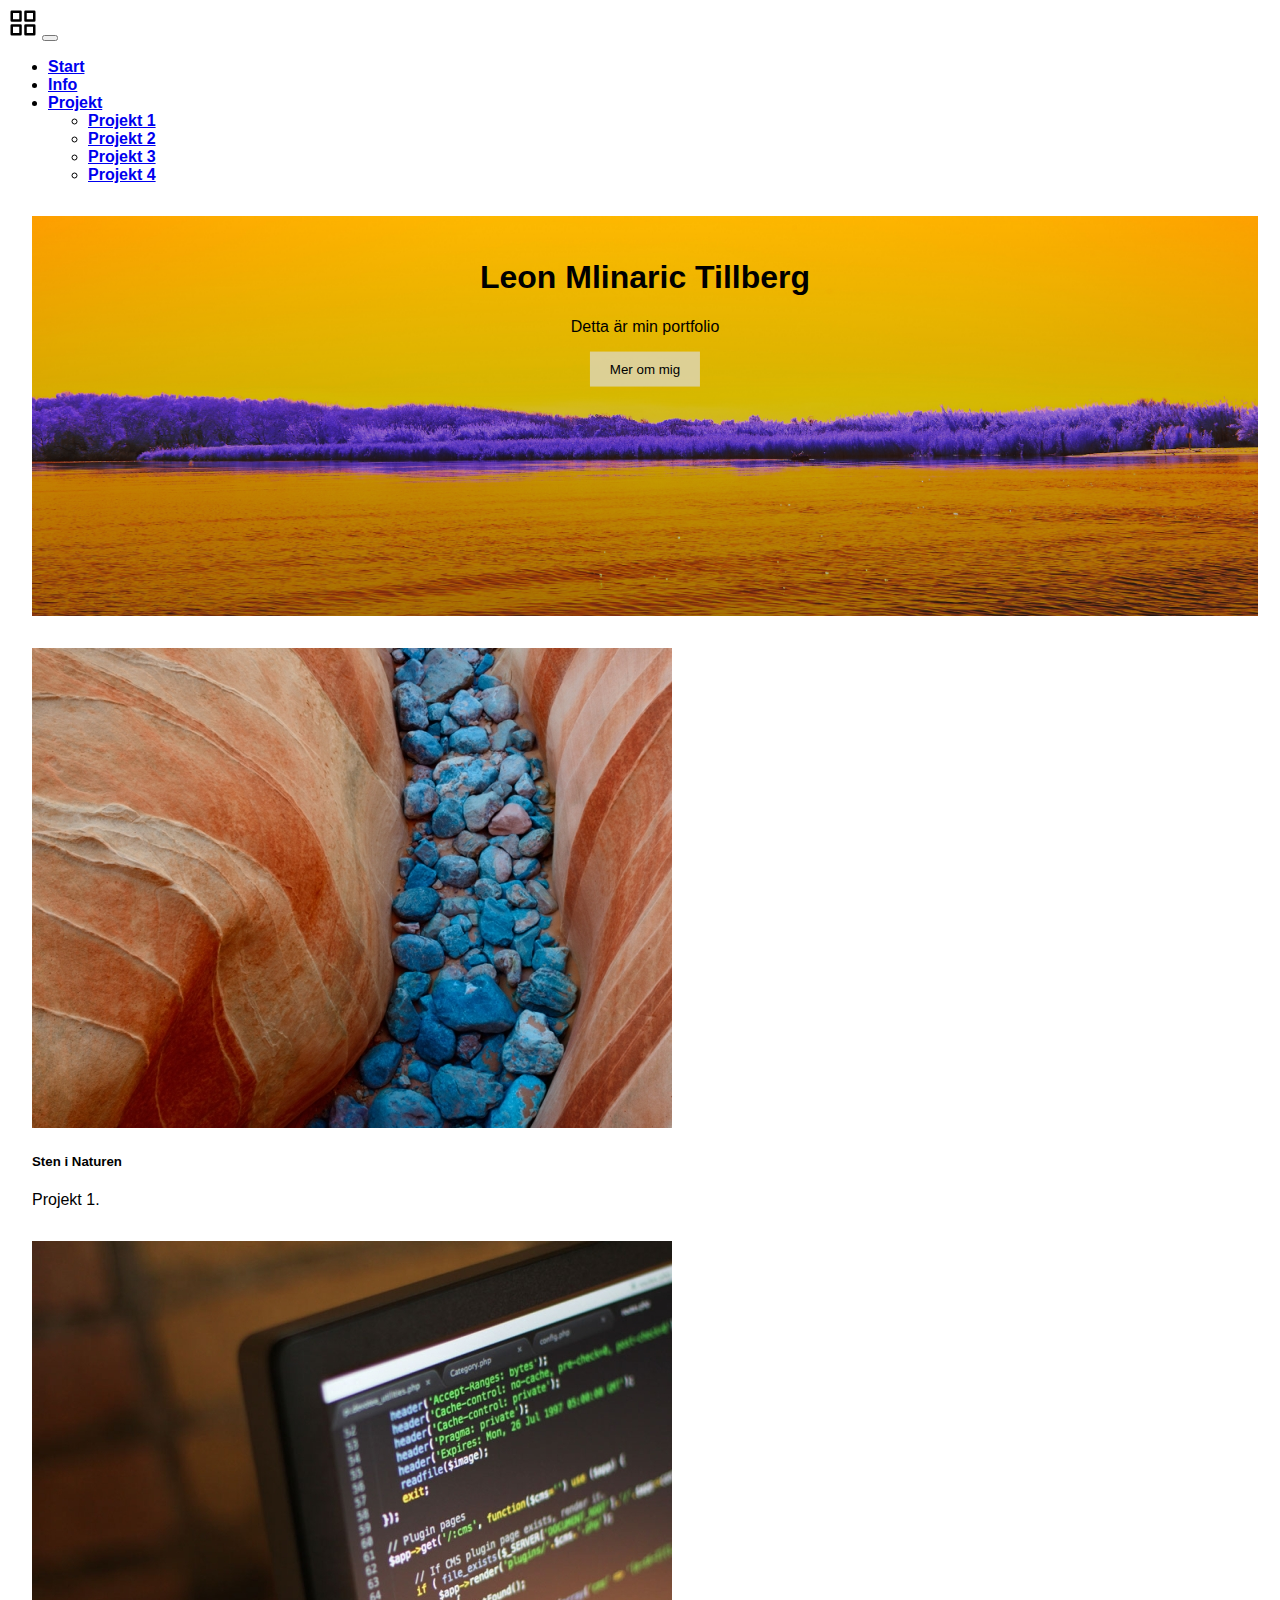
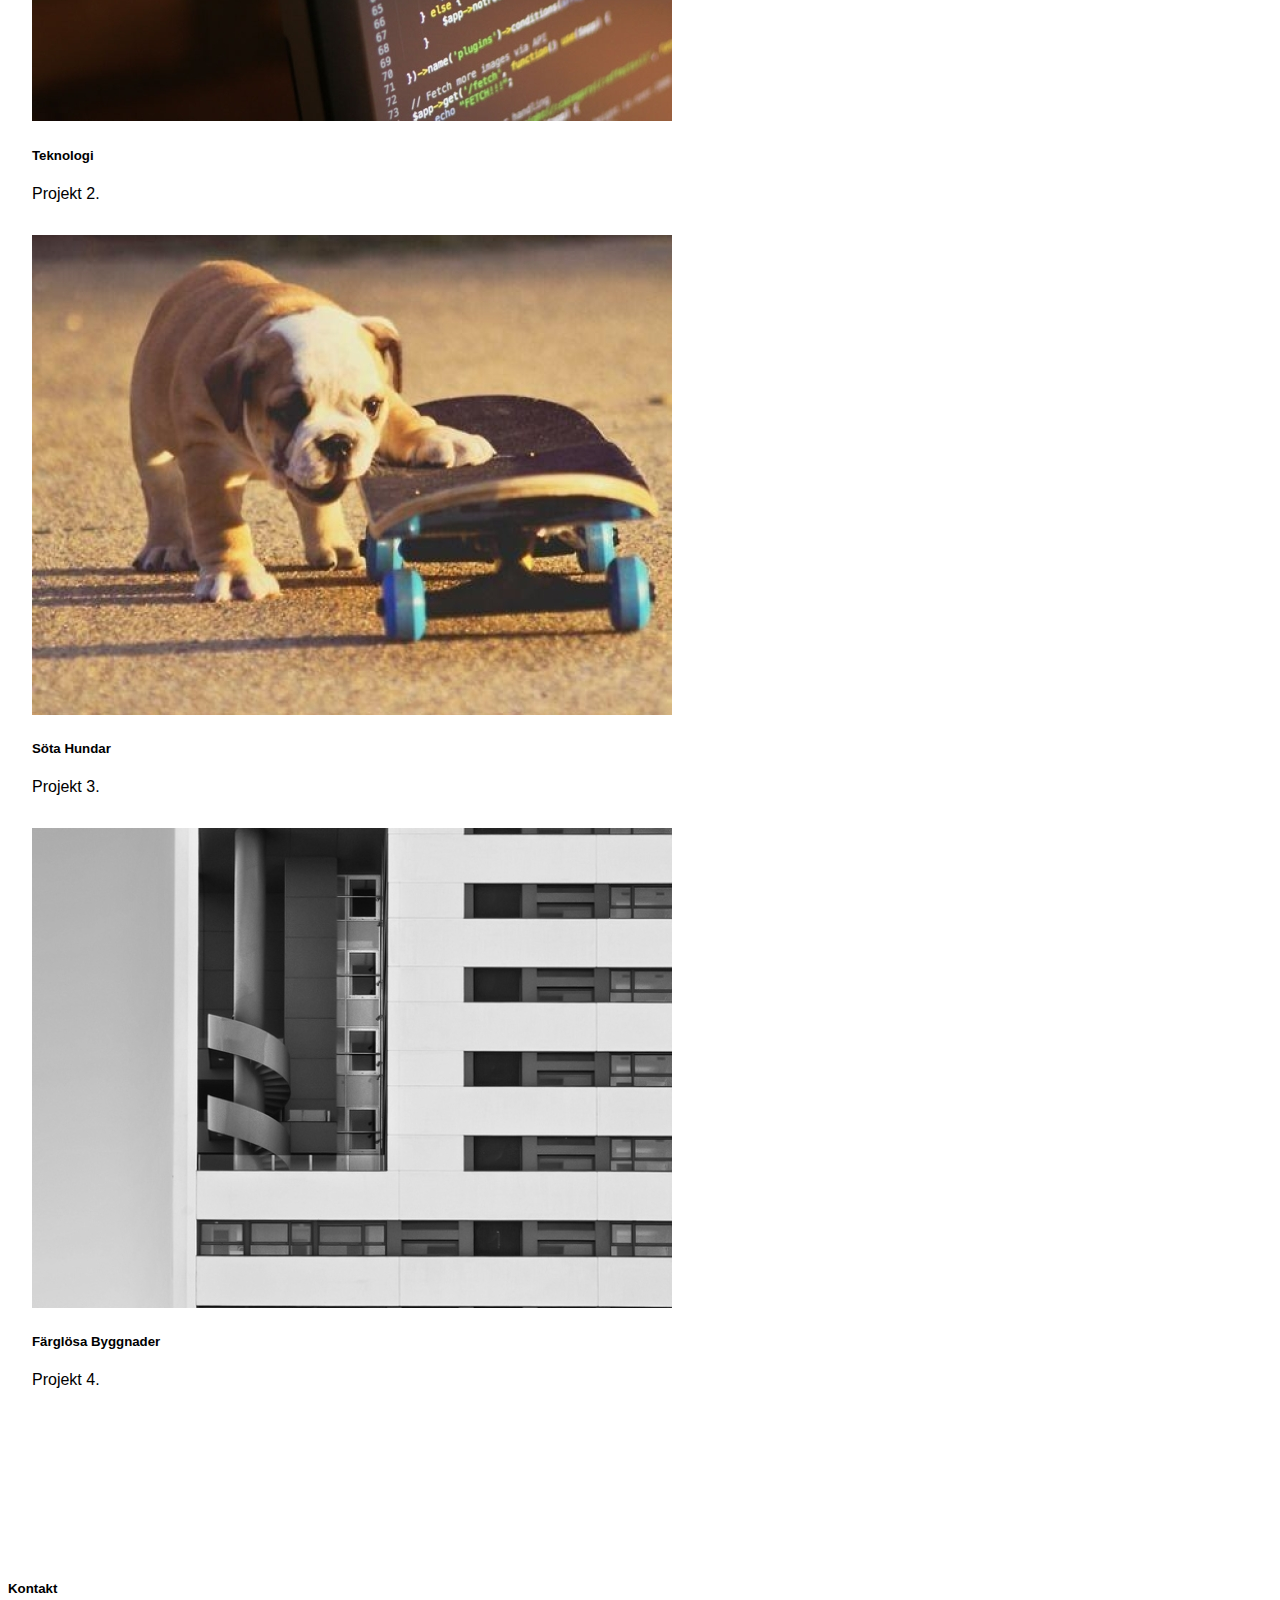
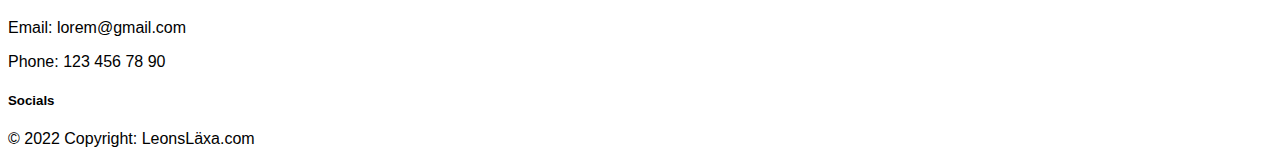
<file: index.html>
<!DOCTYPE html>
<html lang="en">

<head>
    <meta charset="UTF-8">
    <meta http-equiv="X-UA-Compatible" content="IE=edge">
    <meta name="viewport" content="width=device-width, initial-scale=1.0">
    <link href="https://cdn.jsdelivr.net/npm/bootstrap@5.2.1/dist/css/bootstrap.min.css" rel="stylesheet"
    integrity="sha384-iYQeCzEYFbKjA/T2uDLTpkwGzCiq6soy8tYaI1GyVh/UjpbCx/TYkiZhlZB6+fzT" crossorigin="anonymous">
    <script src="https://cdn.jsdelivr.net/npm/@popperjs/core@2.9.2/dist/umd/popper.min.js"></script>
    <script src="https://cdn.jsdelivr.net/npm/bootstrap@5.0.1/dist/js/bootstrap.min.js" integrity="sha384-Atwg2Pkwv9vp0ygtn1JAojH0nYbwNJLPhwyoVbhoPwBhjQPR5VtM2+xf0Uwh9KtT" crossorigin="anonymous"></script>
    <link rel="stylesheet" href="style.css">
    <title>Startsida</title>
</head>

<body>
    <nav class="navbar navbar-expand bg-warning fs-5">
        <div class="container-fluid">
            <a class="navbar-brand" href="index.html">
                <img src="logo.svg" alt="Logo" width="30" height="30" class="d-inline-block align-text-top"></a>

            <button class="navbar-toggler" type="button" data-bs-toggle="collapse" data-bs-target="#navbarNavDropdown"
                aria-controls="navbarNavDropdown" aria-expanded="false" aria-label="Toggle navigation">
                <span class="navbar-toggler-icon"></span>
            </button>
            <div class="collapse navbar-collapse" id="navbarNavDropdown">

                <ul class="navbar-nav">
                    <li class="nav-item">
                        <a class="nav-link active" aria-current="page" href="index.html">Start</a>
                    </li>
                    <li class="nav-item">
                        <a class="nav-link" href="information.html">Info</a>
                    </li>
                    <li class="nav-item dropdown">
                        <a class="nav-link dropdown-toggle" href="#" role="button" data-bs-toggle="dropdown"
                            aria-expanded="false">
                            Projekt
                        </a>
                        <ul class="dropdown-menu">
                            <li><a class="dropdown-item" href="projekt-1.html">Projekt 1</a></li>
                            <li><a class="dropdown-item" href="projekt-2.html">Projekt 2</a></li>
                            <li><a class="dropdown-item" href="projekt-3.html">Projekt 3</a></li>
                            <li><a class="dropdown-item" href="projekt-4.html">Projekt 4</a></li>
                        </ul>
                    </li>
                </ul>
            </div>
        </div>
    </nav>

    <div class="hero-image">
        <div class="hero-text">
            <h1>Leon Mlinaric Tillberg</h1>
            <p>Detta är min portfolio</p>
            <button>Mer om mig</button>
        </div>
    </div>

    <main>
        <div class="row row-cols-1 row-cols-md-2 g-4">
            <div class="col">
                <div class="card">
                    <img src="placeimg_640_480_nature.jpg" class="card-img-top" alt="färgstarka stenar">
                    <div class="card-body bg-warning">
                        <h5 class="card-title titles">Sten i Naturen</h5>
                        <a class="card-text länk" href="projekt-1.html">Projekt 1.</a>
                    </div>
                </div>
            </div>
            <div class="col">
                <div class="card">
                    <img src="placeimg_640_480_tech.jpg" class="card-img-top" alt="kodning">
                    <div class="card-body bg-warning">
                        <h5 class="card-title titles">Teknologi</h5>
                        <a class="card-text länk" href="projekt-2.html">Projekt 2.</a>
                    </div>
                </div>
            </div>
            <div class="col">
                <div class="card">
                    <img src="placeimg_640_480_animals.jpg" class="card-img-top" alt="hund på skateboard">
                    <div class="card-body bg-warning">
                        <h5 class="card-title titles">Söta Hundar</h5>
                        <a class="card-text länk" href="projekt-3.html">Projekt 3.</a>
                    </div>
                </div>
            </div>
            <div class="col">
                <div class="card">
                    <img src="gråtråk.jpg" class="card-img-top" alt="grå byggnad">
                    <div class="card-body bg-warning">
                        <h5 class="card-title titles">Färglösa Byggnader</h5>
                        <a class="card-text länk" href="projekt-4.html">Projekt 4.</a>
                    </div>
                </div>
            </div>
        </div>
    </main>

    <footer class="bg-warning text-center text-lg-start">
        <div class="container p-4">
            <div class="row">

                <div class="col-lg-6 col-md-12 mb-4 mb-md-0">
                    <h5 class="text-uppercase">Kontakt</h5>
                    <p>
                        Email: lorem@gmail.com
                    </p>
                    <p>
                        Phone: 123 456 78 90
                    </p>
                </div>

                <div class="col-lg-6 col-md-12 mb-4 mb-md-0">
                    <h5 class="text-uppercase">Socials</h5>

                    <div class="container p-4 pb-0">

                        <section class="mb-4">
                            <a class="fb btn text-white btn-floating m-1" href="https://www.facebook.com/"
                                role="button"><i class="fab fa-facebook-f"></i></a>

                            <a class="tw btn text-white btn-floating m-1" href="https://twitter.com/" role="button"><i
                                    class="fab fa-twitter"></i></a>

                            <a class="in btn text-white btn-floating m-1" href="https://www.instagram.com/"
                                role="button"><i class="fab fa-instagram"></i></a>
                        </section>
                    </div>

                    <div class="text-center p-3">
                        © 2022 Copyright:
                        <a class="länk"
                            href="https://blogg.loppi.se/avhelamitthjarta/files/2013/03/ajabaja-horz.jpg">LeonsLäxa.com</a>
                    </div>
    </footer>

</body>

</html>
</file>
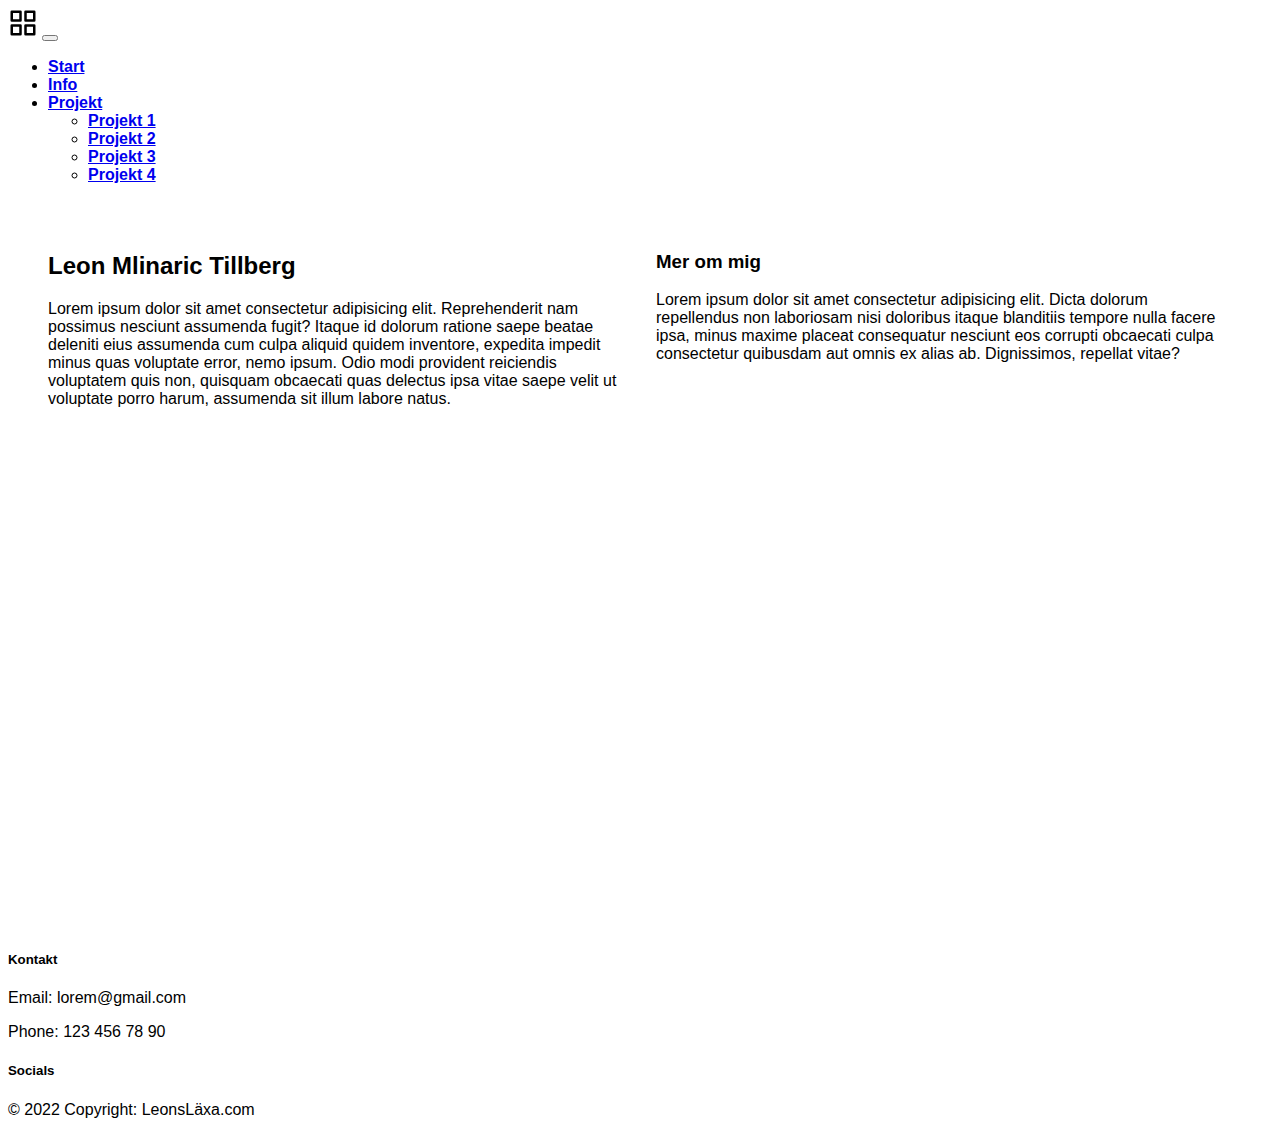
<file: information.html>
<!DOCTYPE html>
<html lang="en">

<head>
    <meta charset="UTF-8">
    <meta http-equiv="X-UA-Compatible" content="IE=edge">
    <meta name="viewport" content="width=device-width, initial-scale=1.0">
    <link href="https://cdn.jsdelivr.net/npm/bootstrap@5.2.1/dist/css/bootstrap.min.css" rel="stylesheet"
        integrity="sha384-iYQeCzEYFbKjA/T2uDLTpkwGzCiq6soy8tYaI1GyVh/UjpbCx/TYkiZhlZB6+fzT" crossorigin="anonymous">
    <script src="https://cdn.jsdelivr.net/npm/@popperjs/core@2.9.2/dist/umd/popper.min.js"></script>
    <script src="https://cdn.jsdelivr.net/npm/bootstrap@5.0.1/dist/js/bootstrap.min.js"
        integrity="sha384-Atwg2Pkwv9vp0ygtn1JAojH0nYbwNJLPhwyoVbhoPwBhjQPR5VtM2+xf0Uwh9KtT"
        crossorigin="anonymous"></script>
    <link rel="stylesheet" href="style.css">
    <title>Informationssida</title>
</head>

<body>
    <nav class="navbar navbar-expand bg-warning fs-5">
        <div class="container-fluid">
            <a class="navbar-brand" href="index.html">
                <img src="logo.svg" alt="Logo" width="30" height="30" class="d-inline-block align-text-top"></a>

            <button class="navbar-toggler" type="button" data-bs-toggle="collapse" data-bs-target="#navbarNavDropdown"
                aria-controls="navbarNavDropdown" aria-expanded="false" aria-label="Toggle navigation">
                <span class="navbar-toggler-icon"></span>
            </button>
            <div class="collapse navbar-collapse" id="navbarNavDropdown">

                <ul class="navbar-nav">
                    <li class="nav-item">
                        <a class="nav-link" aria-current="page" href="index.html">Start</a>
                    </li>
                    <li class="nav-item">
                        <a class="nav-link active" href="information.html">Info</a>
                    </li>
                    <li class="nav-item dropdown">
                        <a class="nav-link dropdown-toggle" href="#" role="button" data-bs-toggle="dropdown"
                            aria-expanded="false">
                            Projekt
                        </a>
                        <ul class="dropdown-menu">
                            <li><a class="dropdown-item" href="projekt-1.html">Projekt 1</a></li>
                            <li><a class="dropdown-item" href="projekt-2.html">Projekt 2</a></li>
                            <li><a class="dropdown-item" href="projekt-3.html">Projekt 3</a></li>
                            <li><a class="dropdown-item" href="projekt-4.html">Projekt 4</a></li>
                        </ul>
                </ul>
            </div>
        </div>
    </nav>

    <main class="grid-info-container bg-warning">
        <div class="p1">
            <h2 class="titles">Leon Mlinaric Tillberg</h2>
            <p>Lorem ipsum dolor sit amet consectetur adipisicing elit. Reprehenderit nam possimus nesciunt assumenda
                fugit? Itaque id dolorum ratione saepe beatae deleniti eius assumenda cum culpa aliquid quidem
                inventore, expedita impedit minus quas voluptate error, nemo ipsum. Odio modi provident reiciendis
                voluptatem quis non, quisquam obcaecati quas delectus ipsa vitae saepe velit ut voluptate porro harum,
                assumenda sit illum labore natus.</p>
        </div>

        <div class="p2">
            <h3 class="titles">Mer om mig</h3>
            <p>Lorem ipsum dolor sit amet consectetur adipisicing elit. Dicta dolorum repellendus non laboriosam nisi
                doloribus itaque blanditiis tempore nulla facere ipsa, minus maxime placeat consequatur nesciunt eos
                corrupti obcaecati culpa consectetur quibusdam aut omnis ex alias ab. Dignissimos, repellat vitae?</p>
        </div>

    </main>

    <footer class="bg-warning text-center text-lg-start">
        <div class="container p-4">
            <div class="row">

                <div class="col-lg-6 col-md-12 mb-4 mb-md-0">
                    <h5 class="text-uppercase">Kontakt</h5>
                    <p>
                        Email: lorem@gmail.com
                    </p>
                    <p>
                        Phone: 123 456 78 90
                    </p>
                </div>

                <div class="col-lg-6 col-md-12 mb-4 mb-md-0">
                    <h5 class="text-uppercase">Socials</h5>

                    <div class="container p-4 pb-0">

                        <section class="mb-4">
                            <a class="fb btn text-white btn-floating m-1" href="https://www.facebook.com/"
                                role="button"><i class="fab fa-facebook-f"></i></a>

                            <a class="tw btn text-white btn-floating m-1" href="https://twitter.com/" role="button"><i
                                    class="fab fa-twitter"></i></a>

                            <a class="in btn text-white btn-floating m-1" href="https://www.instagram.com/"
                                role="button"><i class="fab fa-instagram"></i></a>
                        </section>
                    </div>

                    <div class="text-center p-3">
                        © 2022 Copyright:
                        <a class="länk"
                            href="https://blogg.loppi.se/avhelamitthjarta/files/2013/03/ajabaja-horz.jpg">LeonsLäxa.com</a>
                    </div>
    </footer>

</body>

</html>
</file>
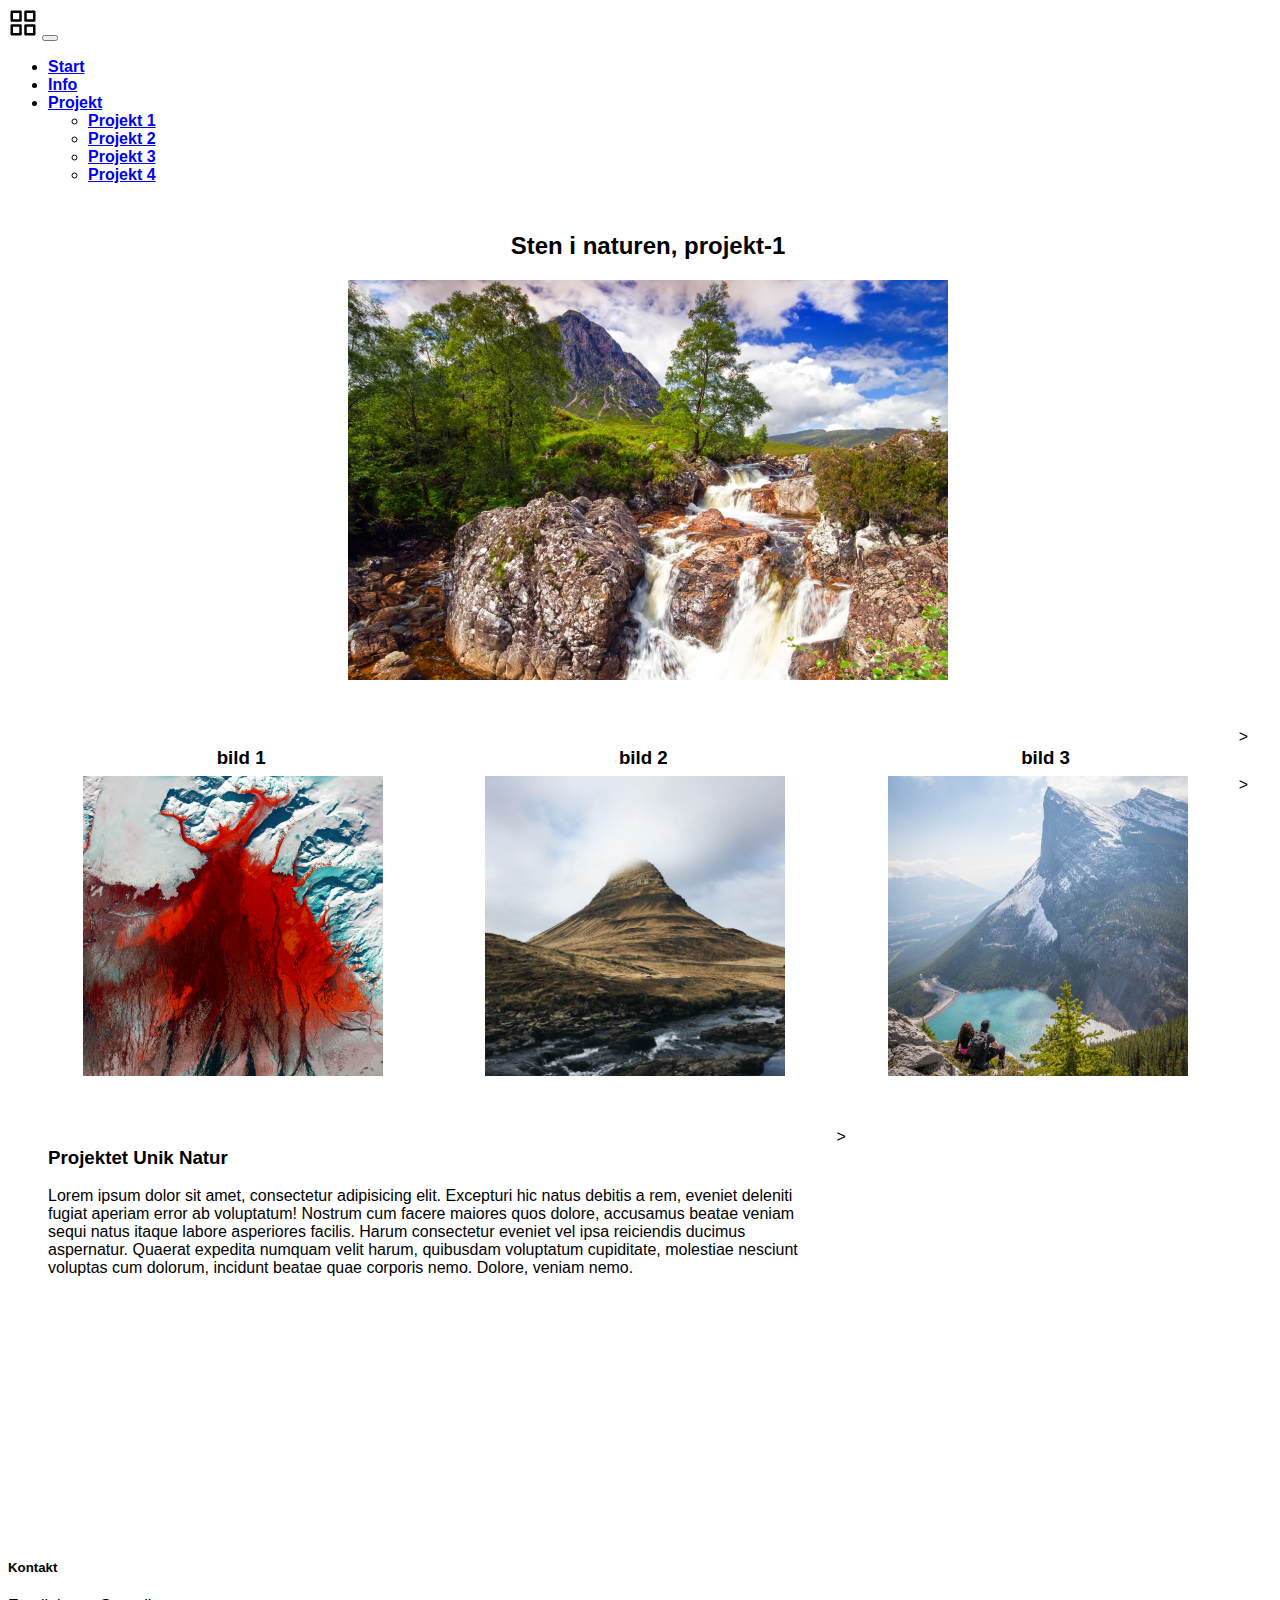
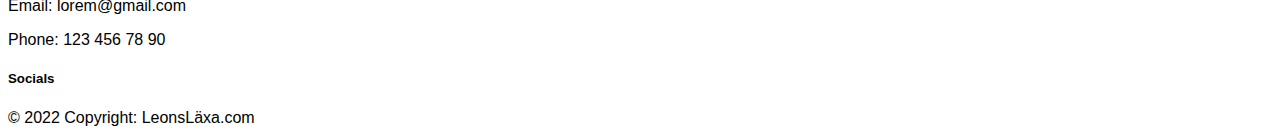
<file: projekt-1.html>
<!DOCTYPE html>
<html lang="en">

<head>
    <meta charset="UTF-8">
    <meta http-equiv="X-UA-Compatible" content="IE=edge">
    <meta name="viewport" content="width=device-width, initial-scale=1.0">
    <link href="https://cdn.jsdelivr.net/npm/bootstrap@5.2.1/dist/css/bootstrap.min.css" rel="stylesheet"
        integrity="sha384-iYQeCzEYFbKjA/T2uDLTpkwGzCiq6soy8tYaI1GyVh/UjpbCx/TYkiZhlZB6+fzT" crossorigin="anonymous">
    <script src="https://cdn.jsdelivr.net/npm/@popperjs/core@2.9.2/dist/umd/popper.min.js"></script>
    <script src="https://cdn.jsdelivr.net/npm/bootstrap@5.0.1/dist/js/bootstrap.min.js"
        integrity="sha384-Atwg2Pkwv9vp0ygtn1JAojH0nYbwNJLPhwyoVbhoPwBhjQPR5VtM2+xf0Uwh9KtT"
        crossorigin="anonymous"></script>
    <link rel="stylesheet" href="style.css">
    <title>Projekt 1</title>
</head>

<body>
    <nav class="navbar navbar-expand bg-warning fs-5">
        <div class="container-fluid">
            <a class="navbar-brand" href="index.html">
                <img src="logo.svg" alt="Logo" width="30" height="30" class="d-inline-block align-text-top"></a>

            <button class="navbar-toggler" type="button" data-bs-toggle="collapse" data-bs-target="#navbarNavDropdown"
                aria-controls="navbarNavDropdown" aria-expanded="false" aria-label="Toggle navigation">
                <span class="navbar-toggler-icon"></span>
            </button>
            <div class="collapse navbar-collapse" id="navbarNavDropdown">

                <ul class="navbar-nav">
                    <li class="nav-item">
                        <a class="nav-link" aria-current="page" href="index.html">Start</a>
                    </li>
                    <li class="nav-item">
                        <a class="nav-link" href="information.html">Info</a>
                    </li>
                    <li class="nav-item dropdown">
                        <a class="nav-link dropdown-toggle active" href="#" role="button" data-bs-toggle="dropdown"
                            aria-expanded="false">
                            Projekt
                        </a>
                        <ul class="dropdown-menu">
                            <li><a class="dropdown-item" href="projekt-1.html">Projekt 1</a></li>
                            <li><a class="dropdown-item" href="projekt-2.html">Projekt 2</a></li>
                            <li><a class="dropdown-item" href="projekt-3.html">Projekt 3</a></li>
                            <li><a class="dropdown-item" href="projekt-4.html">Projekt 4</a></li>
                        </ul>
                </ul>
            </div>
        </div>
    </nav>

    <main class="grid-projekt-container bg-warning">
        <h2 class="titles n1">Sten i naturen, projekt-1</h2>
        <div class="n2">
            <img class="big-bild" src="placeimg_big_nature.jpg" alt="Naturlandskap">
        </div>

        <h3 class="n3 titles">bild 1</h3>
        <div class="n4">
            <img class="bilder" src="bild 1 natur.jpg" alt="rött i sten">
        </div>>

        <h3 class="n5 titles">bild 2</h3>
        <div class="n6">
            <img class="bilder" src="natur 2-1.jpg" alt="smutsigt berg">
        </div>>

        <h3 class="n7 titles">bild 3</h3>
        <div class="n8">
            <img class="bilder" src="bild 3 natur.jpg" alt="sjö och berg">
        </div>>

        <div class="n9">
            <h3 class="titles">Projektet Unik Natur</h3>
            <p class="beskrivning">Lorem ipsum dolor sit amet, consectetur adipisicing elit. Excepturi hic natus debitis
                a rem, eveniet deleniti fugiat aperiam error ab voluptatum! Nostrum cum facere maiores quos dolore,
                accusamus beatae veniam sequi natus itaque labore asperiores facilis. Harum consectetur eveniet vel ipsa
                reiciendis ducimus aspernatur. Quaerat expedita numquam velit harum, quibusdam voluptatum cupiditate,
                molestiae nesciunt voluptas cum dolorum, incidunt beatae quae corporis nemo. Dolore, veniam nemo.</p>
        </div>
    </main>

    <footer class="bg-warning text-center text-lg-start">
        <div class="container p-4">
            <div class="row">

                <div class="col-lg-6 col-md-12 mb-4 mb-md-0">
                    <h5 class="text-uppercase">Kontakt</h5>
                    <p>
                        Email: lorem@gmail.com
                    </p>
                    <p>
                        Phone: 123 456 78 90
                    </p>
                </div>

                <div class="col-lg-6 col-md-12 mb-4 mb-md-0">
                    <h5 class="text-uppercase">Socials</h5>

                    <div class="container p-4 pb-0">

                        <section class="mb-4">
                            <a class="fb btn text-white btn-floating m-1" href="https://www.facebook.com/"
                                role="button"><i class="fab fa-facebook-f"></i></a>

                            <a class="tw btn text-white btn-floating m-1" href="https://twitter.com/" role="button"><i
                                    class="fab fa-twitter"></i></a>

                            <a class="in btn text-white btn-floating m-1" href="https://www.instagram.com/"
                                role="button"><i class="fab fa-instagram"></i></a>
                        </section>
                    </div>

                    <div class="text-center p-3">
                        © 2022 Copyright:
                        <a class="länk"
                            href="https://blogg.loppi.se/avhelamitthjarta/files/2013/03/ajabaja-horz.jpg">LeonsLäxa.com</a>
                    </div>
    </footer>
</body>

</html>
</file>
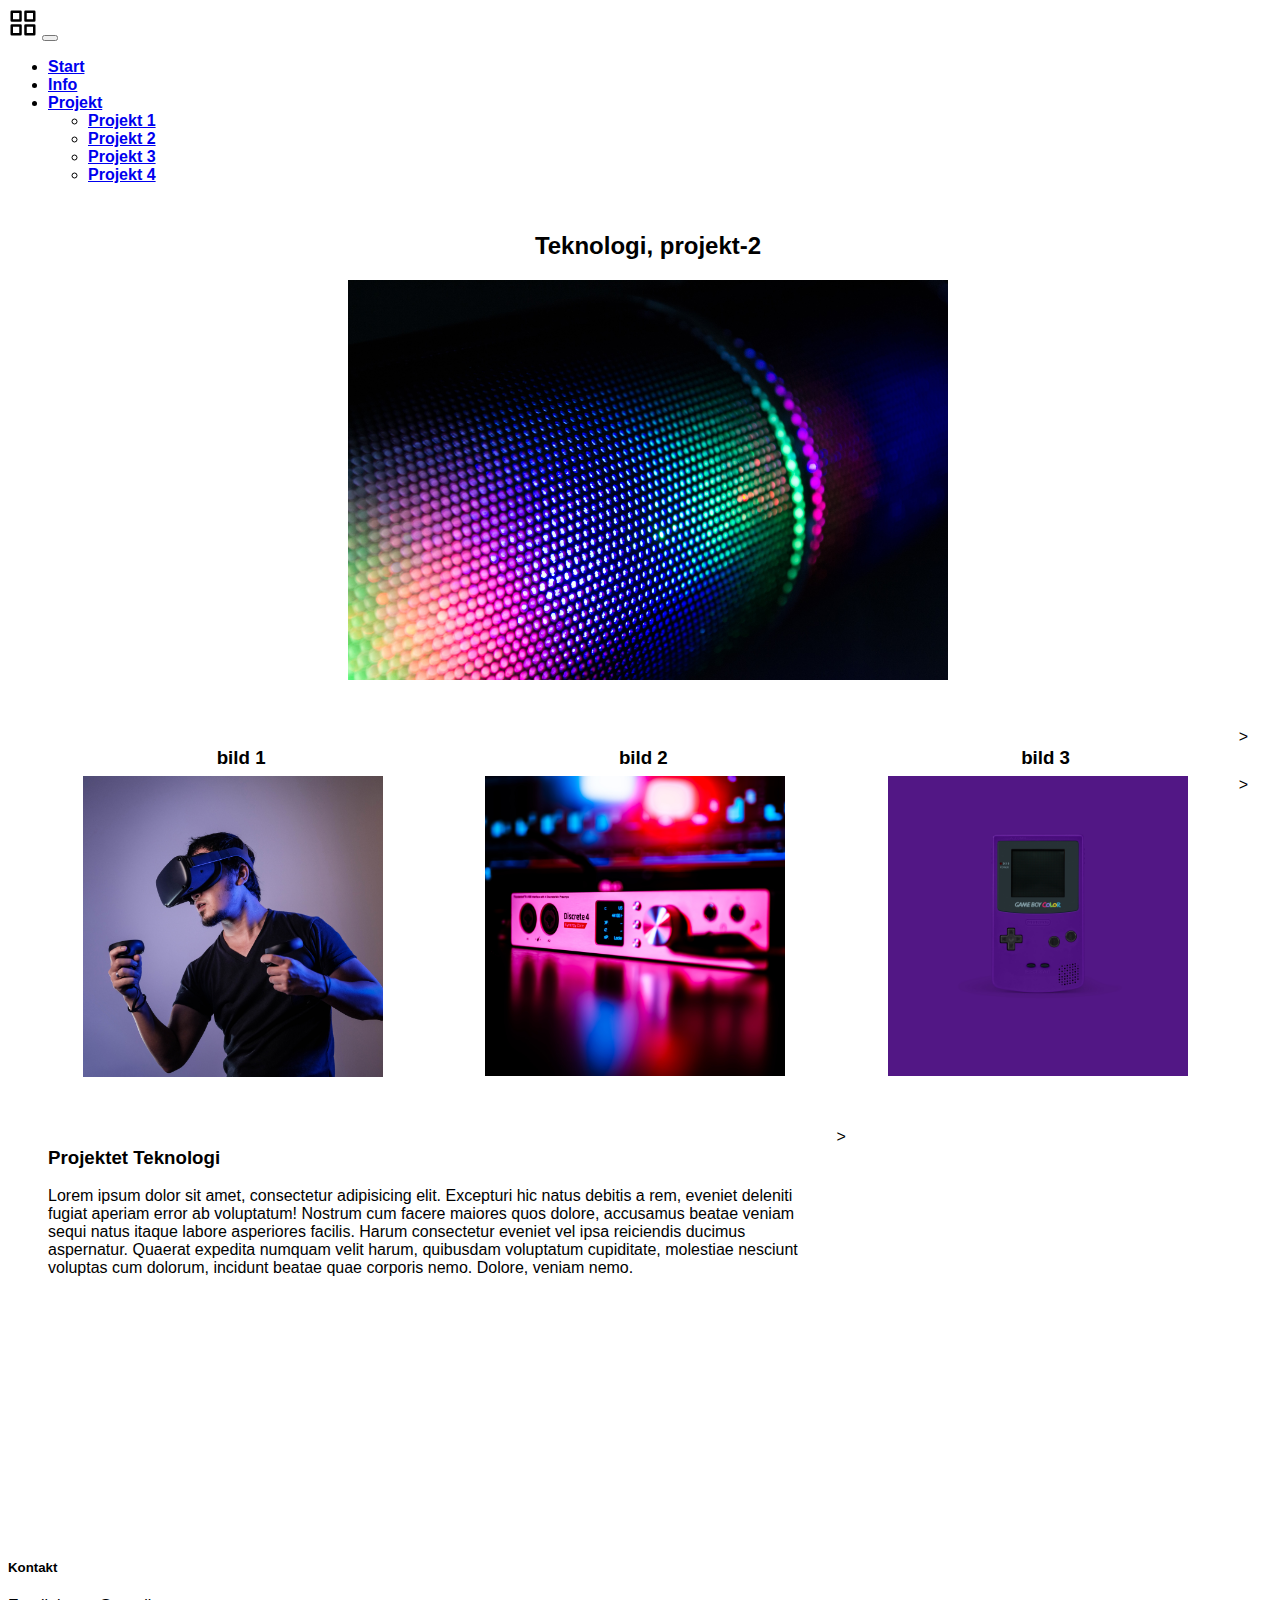
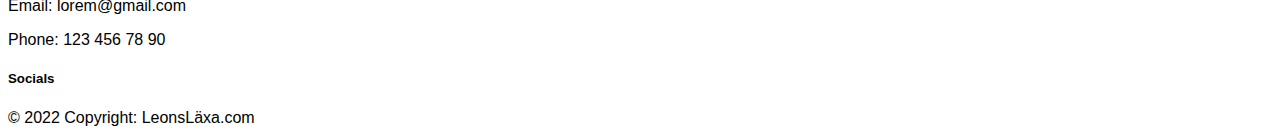
<file: projekt-2.html>
<!DOCTYPE html>
<html lang="en">

<head>
    <meta charset="UTF-8">
    <meta http-equiv="X-UA-Compatible" content="IE=edge">
    <meta name="viewport" content="width=device-width, initial-scale=1.0">
    <link href="https://cdn.jsdelivr.net/npm/bootstrap@5.2.1/dist/css/bootstrap.min.css" rel="stylesheet"
        integrity="sha384-iYQeCzEYFbKjA/T2uDLTpkwGzCiq6soy8tYaI1GyVh/UjpbCx/TYkiZhlZB6+fzT" crossorigin="anonymous">
    <script src="https://cdn.jsdelivr.net/npm/@popperjs/core@2.9.2/dist/umd/popper.min.js"></script>
    <script src="https://cdn.jsdelivr.net/npm/bootstrap@5.0.1/dist/js/bootstrap.min.js"
        integrity="sha384-Atwg2Pkwv9vp0ygtn1JAojH0nYbwNJLPhwyoVbhoPwBhjQPR5VtM2+xf0Uwh9KtT"
        crossorigin="anonymous"></script>
    <link rel="stylesheet" href="style.css">
    <title>Projekt 2</title>
</head>

<body>
    <nav class="navbar navbar-expand bg-warning fs-5">
        <div class="container-fluid">
            <a class="navbar-brand" href="index.html">
                <img src="logo.svg" alt="Logo" width="30" height="30" class="d-inline-block align-text-top"></a>

            <button class="navbar-toggler" type="button" data-bs-toggle="collapse" data-bs-target="#navbarNavDropdown"
                aria-controls="navbarNavDropdown" aria-expanded="false" aria-label="Toggle navigation">
                <span class="navbar-toggler-icon"></span>
            </button>
            <div class="collapse navbar-collapse" id="navbarNavDropdown">

                <ul class="navbar-nav">
                    <li class="nav-item">
                        <a class="nav-link" aria-current="page" href="index.html">Start</a>
                    </li>
                    <li class="nav-item">
                        <a class="nav-link" href="information.html">Info</a>
                    </li>
                    <li class="nav-item dropdown">
                        <a class="nav-link dropdown-toggle active" href="#" role="button" data-bs-toggle="dropdown"
                            aria-expanded="false">
                            Projekt
                        </a>
                        <ul class="dropdown-menu">
                            <li><a class="dropdown-item" href="projekt-1.html">Projekt 1</a></li>
                            <li><a class="dropdown-item" href="projekt-2.html">Projekt 2</a></li>
                            <li><a class="dropdown-item" href="projekt-3.html">Projekt 3</a></li>
                            <li><a class="dropdown-item" href="projekt-4.html">Projekt 4</a></li>
                        </ul>
                </ul>
            </div>
        </div>
    </nav>

    <main class="grid-projekt-container bg-warning">

        <h2 class="titles n1">Teknologi, projekt-2</h2>
        <div class="n2">
            <img class="big-bild" src="tech-big-2.jpg" alt="Lampljus">
        </div>

        <h3 class="n3 titles">bild 1</h3>
        <div class="n4">
            <img class="bilder" src="tech-1.jpg" alt="VR">
        </div>>

        <h3 class="n5 titles">bild 2</h3>
        <div class="n6">
            <img class="bilder" src="tech-5.jpg" alt="Stereo">
        </div>>

        <h3 class="n7 titles">bild 3</h3>
        <div class="n8">
            <img class="bilder" src="tech-3.jpg" alt="Gameboy">
        </div>>

        <div class="n9">
            <h3 class="titles">Projektet Teknologi</h3>
            <p class="beskrivning">Lorem ipsum dolor sit amet, consectetur adipisicing elit. Excepturi hic natus debitis
                a rem, eveniet deleniti fugiat aperiam error ab voluptatum! Nostrum cum facere maiores quos dolore,
                accusamus beatae veniam sequi natus itaque labore asperiores facilis. Harum consectetur eveniet vel ipsa
                reiciendis ducimus aspernatur. Quaerat expedita numquam velit harum, quibusdam voluptatum cupiditate,
                molestiae nesciunt voluptas cum dolorum, incidunt beatae quae corporis nemo. Dolore, veniam nemo.</p>
        </div>
    </main>

    <footer class="bg-warning text-center text-lg-start">
        <div class="container p-4">
            <div class="row">

                <div class="col-lg-6 col-md-12 mb-4 mb-md-0">
                    <h5 class="text-uppercase">Kontakt</h5>
                    <p>
                        Email: lorem@gmail.com
                    </p>
                    <p>
                        Phone: 123 456 78 90
                    </p>
                </div>

                <div class="col-lg-6 col-md-12 mb-4 mb-md-0">
                    <h5 class="text-uppercase">Socials</h5>

                    <div class="container p-4 pb-0">

                        <section class="mb-4">
                            <a class="fb btn text-white btn-floating m-1" href="https://www.facebook.com/"
                                role="button"><i class="fab fa-facebook-f"></i></a>

                            <a class="tw btn text-white btn-floating m-1" href="https://twitter.com/" role="button"><i
                                    class="fab fa-twitter"></i></a>

                            <a class="in btn text-white btn-floating m-1" href="https://www.instagram.com/"
                                role="button"><i class="fab fa-instagram"></i></a>
                        </section>

                    </div>

                    <div class="text-center p-3">
                        © 2022 Copyright:
                        <a class="länk"
                            href="https://blogg.loppi.se/avhelamitthjarta/files/2013/03/ajabaja-horz.jpg">LeonsLäxa.com</a>
                    </div>
    </footer>
</body>

</html>
</file>
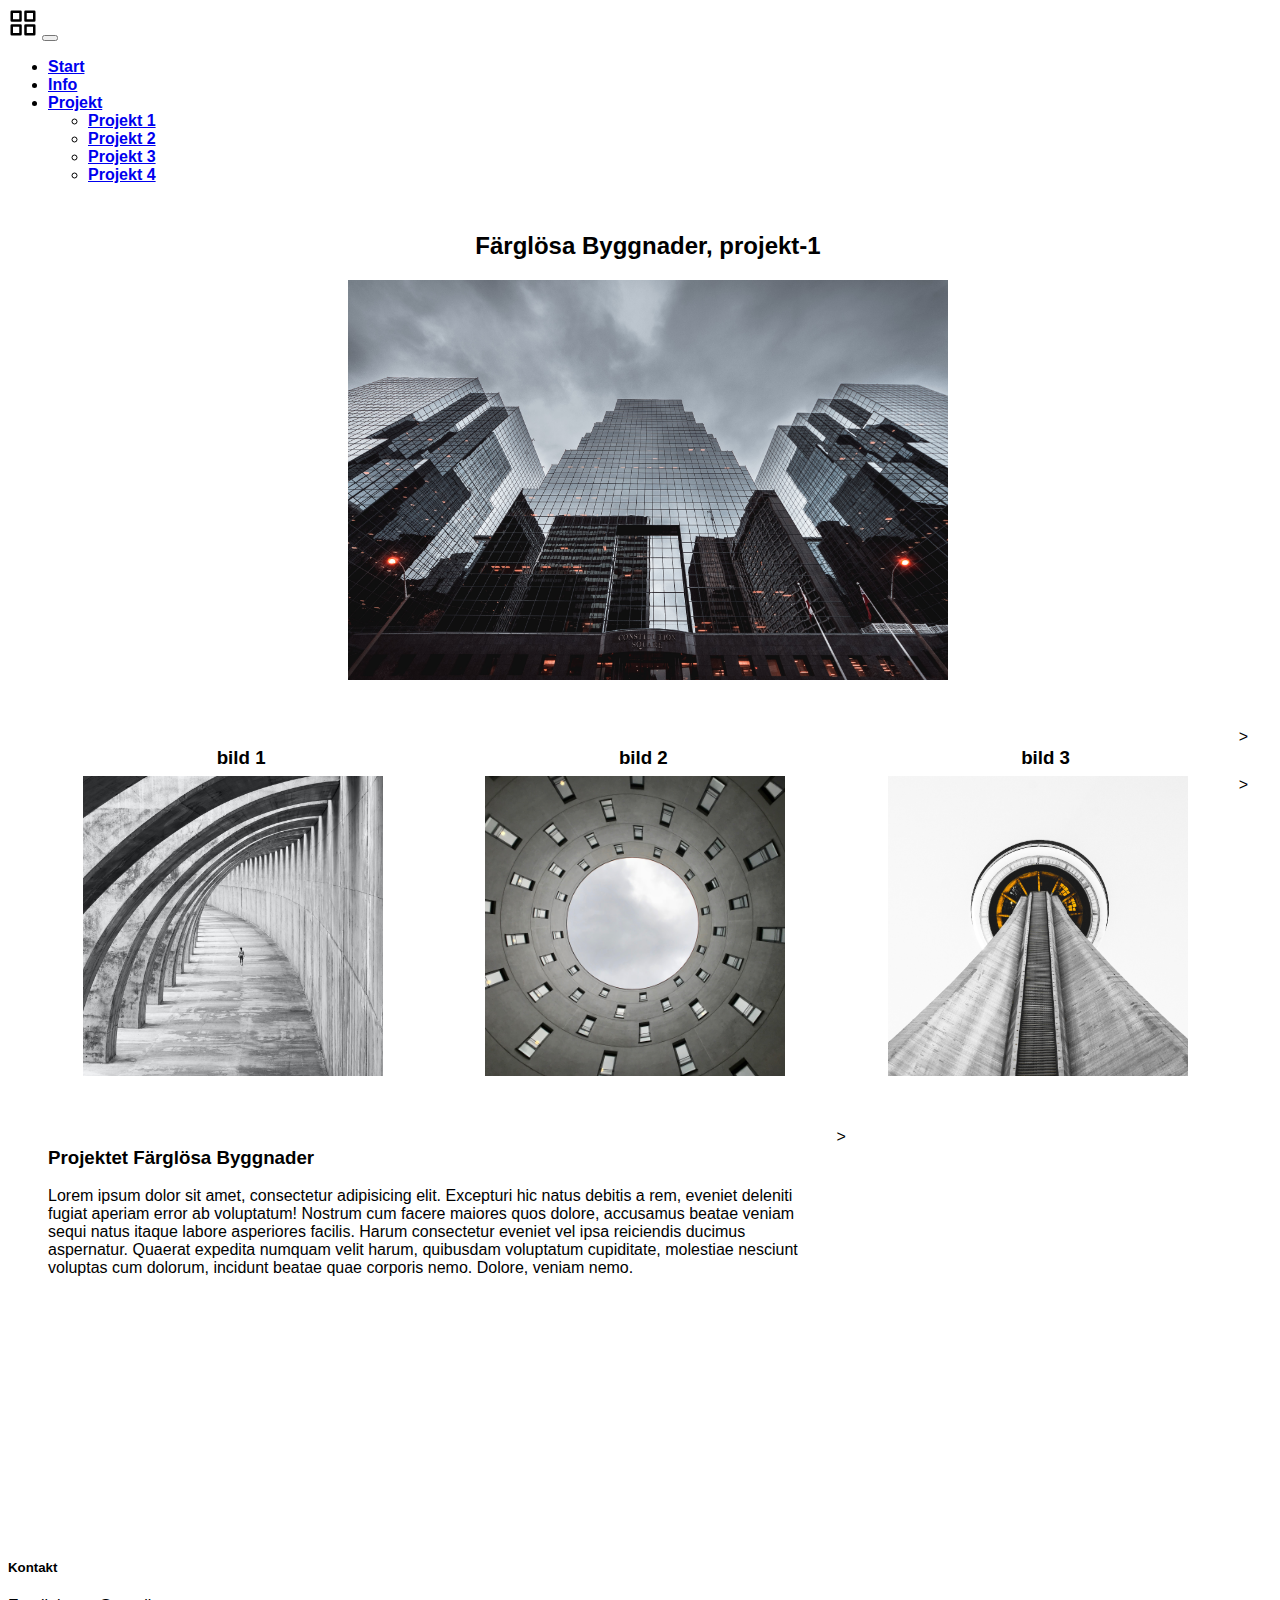
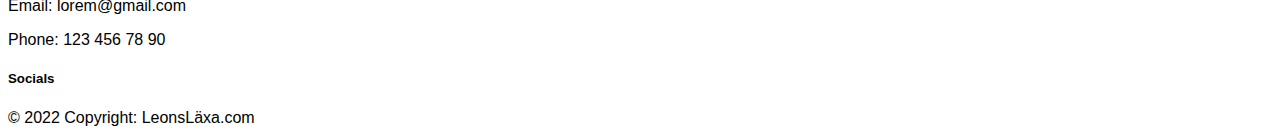
<file: projekt-4.html>
<!DOCTYPE html>
<html lang="en">

<head>
    <meta charset="UTF-8">
    <meta http-equiv="X-UA-Compatible" content="IE=edge">
    <meta name="viewport" content="width=device-width, initial-scale=1.0">
    <link href="https://cdn.jsdelivr.net/npm/bootstrap@5.2.1/dist/css/bootstrap.min.css" rel="stylesheet"
        integrity="sha384-iYQeCzEYFbKjA/T2uDLTpkwGzCiq6soy8tYaI1GyVh/UjpbCx/TYkiZhlZB6+fzT" crossorigin="anonymous">
    <script src="https://cdn.jsdelivr.net/npm/@popperjs/core@2.9.2/dist/umd/popper.min.js"></script>
    <script src="https://cdn.jsdelivr.net/npm/bootstrap@5.0.1/dist/js/bootstrap.min.js" integrity="sha384-Atwg2Pkwv9vp0ygtn1JAojH0nYbwNJLPhwyoVbhoPwBhjQPR5VtM2+xf0Uwh9KtT" crossorigin="anonymous"></script>
    <link rel="stylesheet" href="style.css">
    <title>Projekt 4</title>
</head>

<body>
    <nav class="navbar navbar-expand bg-warning fs-5">
        <div class="container-fluid">
            <a class="navbar-brand" href="index.html">
                <img src="logo.svg" alt="Logo" width="30" height="30" class="d-inline-block align-text-top"></a>

            <button class="navbar-toggler" type="button" data-bs-toggle="collapse" data-bs-target="#navbarNavDropdown"
                aria-controls="navbarNavDropdown" aria-expanded="false" aria-label="Toggle navigation">
                <span class="navbar-toggler-icon"></span>
            </button>
            <div class="collapse navbar-collapse" id="navbarNavDropdown">

                <ul class="navbar-nav">
                    <li class="nav-item">
                        <a class="nav-link" aria-current="page" href="index.html">Start</a>
                    </li>
                    <li class="nav-item">
                        <a class="nav-link" href="information.html">Info</a>
                    </li>
                    <li class="nav-item dropdown">
                        <a class="nav-link dropdown-toggle active" href="#" role="button" data-bs-toggle="dropdown"
                            aria-expanded="false">
                            Projekt
                        </a>
                        <ul class="dropdown-menu">
                            <li><a class="dropdown-item" href="projekt-1.html">Projekt 1</a></li>
                            <li><a class="dropdown-item" href="projekt-2.html">Projekt 2</a></li>
                            <li><a class="dropdown-item" href="projekt-3.html">Projekt 3</a></li>
                            <li><a class="dropdown-item" href="projekt-4.html">Projekt 4</a></li>
                        </ul>
                </ul>
            </div>
        </div>
    </nav>

    <main class="grid-projekt-container bg-warning">

        <h2 class="titles n1">Färglösa Byggnader, projekt-1</h2>
        <div class="n2">
            <img class="big-bild" src="big-hus-2.jpg" alt="Ondskeful byggnad">
        </div>

        <h3 class="n3 titles">bild 1</h3>
        <div class="n4">
            <img class="bilder" src="hus-1.jpg" alt="grå stor korridor">
        </div>>

        <h3 class="n5 titles">bild 2</h3>
        <div class="n6">
            <img class="bilder" src="hus-5.jpg" alt="cirkulär byggnad">
        </div>>

        <h3 class="n7 titles">bild 3</h3>
        <div class="n8">
            <img class="bilder" src="hus-3.jpg" alt="torn">
        </div>>

        <div class="n9">
            <h3 class="titles">Projektet Färglösa Byggnader</h3>
            <p class="beskrivning">Lorem ipsum dolor sit amet, consectetur adipisicing elit. Excepturi hic natus debitis
                a rem, eveniet deleniti fugiat aperiam error ab voluptatum! Nostrum cum facere maiores quos dolore,
                accusamus beatae veniam sequi natus itaque labore asperiores facilis. Harum consectetur eveniet vel ipsa
                reiciendis ducimus aspernatur. Quaerat expedita numquam velit harum, quibusdam voluptatum cupiditate,
                molestiae nesciunt voluptas cum dolorum, incidunt beatae quae corporis nemo. Dolore, veniam nemo.</p>
        </div>
    </main>

    <footer class="bg-warning text-center text-lg-start">
        <div class="container p-4">
            <div class="row">

                <div class="col-lg-6 col-md-12 mb-4 mb-md-0">
                    <h5 class="text-uppercase">Kontakt</h5>
                    <p>
                        Email: lorem@gmail.com
                    </p>
                    <p>
                        Phone: 123 456 78 90
                    </p>
                </div>

                <div class="col-lg-6 col-md-12 mb-4 mb-md-0">
                    <h5 class="text-uppercase">Socials</h5>

                    <div class="container p-4 pb-0">

                        <section class="mb-4">
                            <a class="fb btn text-white btn-floating m-1" href="https://www.facebook.com/"
                                role="button"><i class="fab fa-facebook-f"></i></a>

                            <a class="tw btn text-white btn-floating m-1" href="https://twitter.com/" role="button"><i
                                    class="fab fa-twitter"></i></a>

                            <a class="in btn text-white btn-floating m-1" href="https://www.instagram.com/"
                                role="button"><i class="fab fa-instagram"></i></a>
                        </section>

                    </div>

                    <div class="text-center p-3">
                        © 2022 Copyright:
                        <a class="länk"
                            href="https://blogg.loppi.se/avhelamitthjarta/files/2013/03/ajabaja-horz.jpg">LeonsLäxa.com</a>
                    </div>
    </footer>
</body>

</html>
</file>
<file: style.css>
body {
    background-image: url(https://media.istockphoto.com/photos/dark-blue-abstract-background-picture-id877787978?b=1&k=20&m=877787978&s=170667a&w=0&h=kvxvkxBm8VeFdbcbTTFS_MPhNyx2rqUEHpTLUC_vVxs=);
}

* {
    font-family: Arial, Helvetica, sans-serif;
}

nav {
    font-weight: 700;
    color: black;
}

main {
    margin-top: 2rem;
    margin-left: 1.5rem;
    margin-right: 1.5rem;
    margin-bottom: 12rem;
}

.grid-info-container {
    display: grid;
    grid-template-columns: 1fr;
    grid-template-rows: 20rem 20rem;
}

.p1 {
    grid-column: 1/2;
    grid-row: 1;

    margin-top: 1rem;
    margin-left: 1rem;
    margin-right: 1rem;
}

.p2 {
    grid-column: 1/2;
    grid-row: 2;

    margin-top: 1rem;
    margin-left: 1rem;
    margin-right: 1rem;
}

@media screen and (min-width: 992px) {
    .grid-info-container {
        grid-template-columns: 1fr 1fr;
        grid-template-rows: 17rem 17rem;

    }

    .p1 {
        grid-column: 1/2;
        grid-row: 1;
    }

    .p2 {
        grid-column: 2/3;
        grid-row: 1;
    }
}


.grid-projekt-container {
    box-sizing: border-box;
    display: grid;

    grid-template-columns: 1fr;
    grid-template-rows: 3.5rem 27rem 2rem 23rem 2.5rem 23rem 2.5rem 23rem 14rem;
}

.big-bild {
    max-width: 410px;
    height: 380px;
    object-fit: cover;

}

.bilder {
    max-width: 300px;
    height: auto;
    object-fit: cover;
}

.n1 {
    grid-column: 1/2;
    grid-row: 1;
    margin-top: 1rem;
    margin-left: 1rem;
}

.n2 {
    grid-column: 1/2;
    grid-row: 2;

    width: auto;
    text-align: center;

}

.n3 {
    grid-column: 1/2;
    grid-row: 3;

    margin-left: 1rem;
}

.n4 {
    grid-column: 1/2;
    grid-row: 4;

    width: auto;
    text-align: center;
}

.n5 {
    grid-column: 1/2;
    grid-row: 5;

    margin-left: 1rem;
}

.n6 {
    grid-column: 1/2;
    grid-row: 6;

    width: auto;
    text-align: center;

}

.n7 {
    grid-column: 1/2;
    grid-row: 7;

    margin-left: 1rem;
}

.n8 {
    grid-column: 1/2;
    grid-row: 8;
    width: auto;
    text-align: center;
    padding: 15px;
}

.n9 {
    grid-column: 1/2;
    grid-row: 9;
    margin-left: 1rem;
}

@media screen and (min-width: 992px) {
    .grid-projekt-container {
        box-sizing: border-box;
        display: grid;

        grid-template-columns: 1fr 1fr 1fr;
        grid-template-rows: 4rem 28rem 3rem 22rem 15rem;
    }

    .big-bild {
        max-width: 700px;
        height: 400px;
        object-fit: cover;
        margin-left: 1rem;
    }

    .n1 {
        grid-column: 1/5;
        grid-row: 1;
        margin-top: 1rem;
        margin-left: 1rem;
        text-align: center;
    }

    .n2 {
        grid-column: 1/5;
        grid-row: 2;

        width: auto;
        text-align: center;

    }

    .n3 {
        grid-column: 1/2;
        grid-row: 3;

        margin-left: 1rem;
        text-align: center;
    }

    .n4 {
        grid-column: 1/2;
        grid-row: 4;

        width: auto;
        text-align: center;
    }

    .n5 {
        grid-column: 2/3;
        grid-row: 3;

        margin-left: 1rem;
        text-align: center;
    }

    .n6 {
        grid-column: 2/3;
        grid-row: 4;

        width: auto;
        text-align: center;

    }

    .n7 {
        grid-column: 3/4;
        grid-row: 3;

        margin-left: 1rem;
        text-align: center;
    }

    .n8 {
        grid-column: 3/4;
        grid-row: 4;

        width: auto;
        text-align: center;
        padding: 0px;
    }

    .n9 {
        grid-column: 1/3;
        grid-row: 5;
        margin-left: 1rem;
    }
}

.big-image {
    margin-top: 2rem;
    margin-left: 1.5rem;
    margin-right: 1.5rem;

    background-image: linear-gradient(rgba(0, 0, 0, 0), rgba(0, 0, 0, 0.34)), url();

    height: 400px;
    width: 97%;
    max-width: 400px;

    background-position: center;
    background-repeat: no-repeat;
    background-size: cover;
    position: relative;
}

.hero-image {
    margin-top: 2rem;
    margin-left: 1.5rem;
    margin-right: 1.5rem;

    background-image: linear-gradient(rgba(0, 0, 0, 0), rgba(0, 0, 0, 0.34)), url(hero-image.jpg);

    height: 400px;
    width: 97%;

    background-position: center;
    background-repeat: no-repeat;
    background-size: cover;
    position: relative;
}

.hero-text {
    text-align: center;
    position: absolute;
    top: 24%;
    left: 50%;
    transform: translate(-50%, -50%);
    color: rgb(0, 0, 0);
}

.hero-text button {
    border: none;
    outline: 0;
    display: inline-block;
    padding: 10px 20px;
    color: black;
    background-color: rgba(221, 221, 221, 0.674);
    text-align: center;
    cursor: pointer;
}

.hero-text button:hover {
    background-color: #555;
    color: white;
}

.titles {
    font-weight: bolder;
}

.beskrivning {
    margin-right: 1rem;
}

.card {
    margin-top: 2rem;
}

.länk {
    text-decoration: none;
    color: rgb(0, 0, 0);
}

a:hover {
    color: rgba(0, 0, 0, 0.777);
}

.fb {
    background-color: #3b5998;
}

.tw {
    background-color: #55acee;
}

.in {
    background-color: #ac2bac;
}

@media screen and (max-width: 991px) {
    .big-bild {
        max-width: 310px; 
        height: auto; 
        object-fit: fill;
    }

    .bilder {
        max-width: 250px; 
        min-width: 250px;
        max-height: 250px;
        min-height: 250px;
    }

    main{
        padding-bottom: 100px;
    }

    .p2{
        margin-top: 80px;
    }
}
</file>
